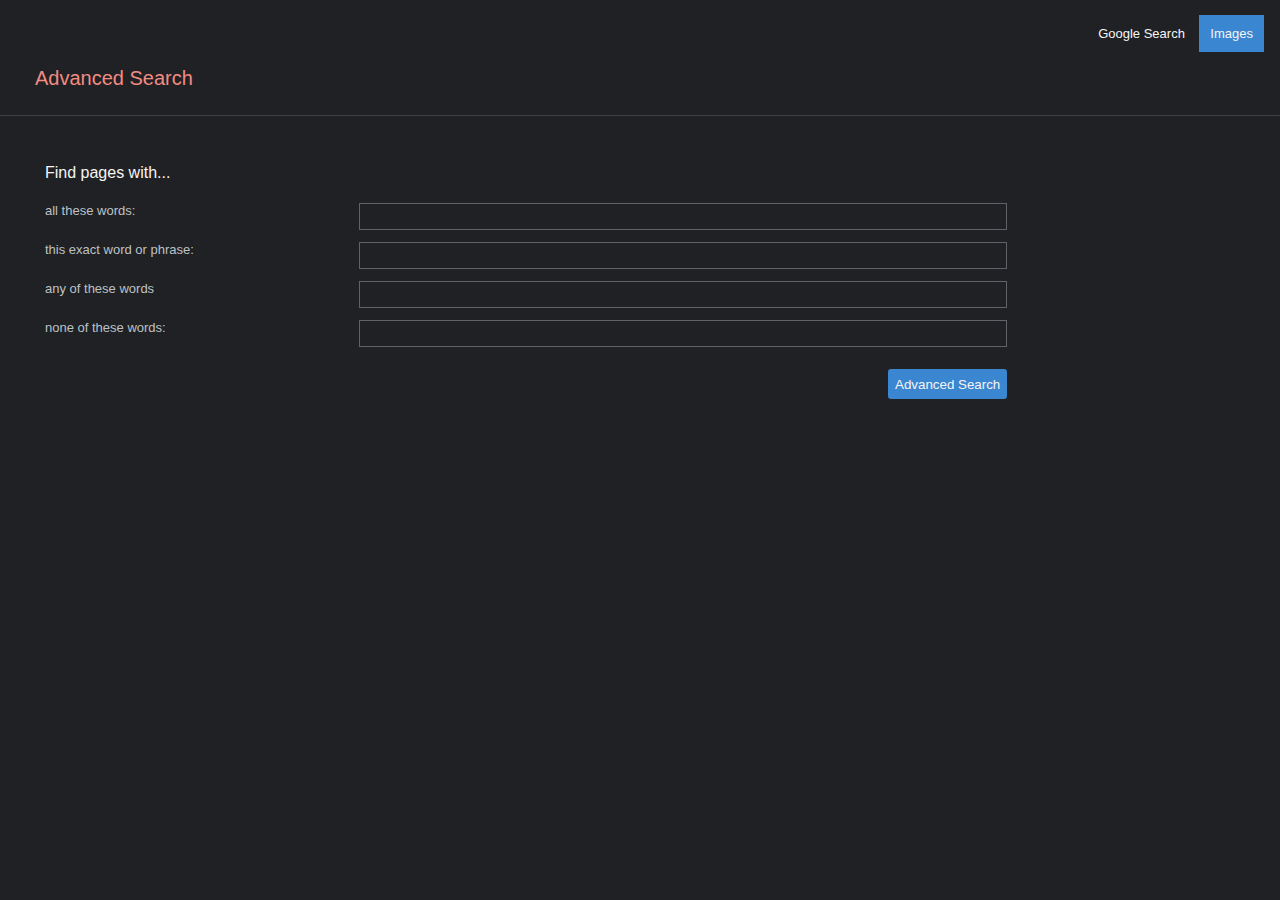
<file: advancedsearch.html>
<!doctype html>
<html lang="en">
	<head>
		<title>Google Advanced Search</title>
        <meta charset="utf-8" name="viewport" content="width=device-width, initial-scale=1.0">
        <link rel="stylesheet" type="text/css" href="advance.css">
	</head>
	<body>
		<div id="footer">
			<nav id="main_nav">
            	<a class="links" href="index.html">Google Search</a>
            	<a id="adv_search" class="links" href="googleImages.html">Images</a>
        	</nav>
        	<p id="search_heading">Advanced Search</p>
        </div>
        <div class="borders"></div>
        <div id="forum_indent">
        	<div class="forum">
        		<form action="https://www.google.com/search" method="GET" name="f">
        			<div id="span">
        				<span>Find pages with...</span>
        			</div>
        			<div class="input_fields">&nbsp; </div>
        			<div id="search_fields">
        				<div class="labels">
        					<label for="all">all these words: </label>
        				</div>
        				<div class="input_fields">
        					<input class="input_box" type="text" name="as_q" id="all">
       					</div>
       					<div class="labels">
       						<label for="exact">this exact word or phrase:</label>
       					</div>
       					<div class="input_fields">
       						<input class="input_box" type="text" name="as_epq" id="exact">
       					</div>
        				<div class="labels">
        					<label for="any">any of these words</label>
        				</div>
        				<div class="input_fields">
        					<input type="text" class="input_box" name="as_oq" id="any">
        				</div>
        				<div class="labels">
        					<label for="none">none of these words:</label>
        				</div>
        				<div class="input_fields">
        					<input type="text" class="input_box" id="none" name="as_eq">
        				</div>
        			</div>
        			<div class="labels"></div>
        			<div class="input_fields" style="text-align: right; margin-top: 18px;">
        				<input type="submit" name="advanced_search" value="Advanced Search" id="adv_search_button">
        			</div>
        		</form>
        	</div>
        </div>
	</body>
</html>
</file>
<file: advance.css>
body{
	background: #202124;
	font-family: arial, sans-serif;
	margin: 0;
	color: whitesmoke;
}

#main_nav{
	text-align: right;
	margin: 1rem;
	margin-top: 1.5rem;
}

.links{
	text-decoration: none;
	padding: 10px;
	font-family: sans-serif;
	font-size: small;
	color: whitesmoke;
}

#adv_search, #adv_search_button{
	border: 1px solid #3B86D0;
	background: #3B86D0;
}

.borders{
	margin: 0;
	border-bottom: 1px solid #3c4043;
}

#search_heading{
	color: #f28b82;
	font-size: 20px;
    margin: 25px 35px;
}

#forum_indent{
	margin: 40px 2% 0 45px;
}

#adv_search_button{
	color: whitesmoke;
	height: 30px;
	border-radius: 2.5px;
}

.forum{
	display: flex;
	width: 80%;
}

.input_box{
	background: #202124;
    border: 1px solid #5f6368;
    color: #bdc1c6;
    width: 99%;
    padding: none;
    height: inherit;
}

.labels, .input_fields, #span{
	display: inline-block;
	vertical-align: middle;
	height: 23px;
	margin: 8px 0;
}

.labels{
	width: 32%;
	font-size: 13px;
	color: #bdc1c6;
}

.input_fields{
	width: 67%;
}
</file>
